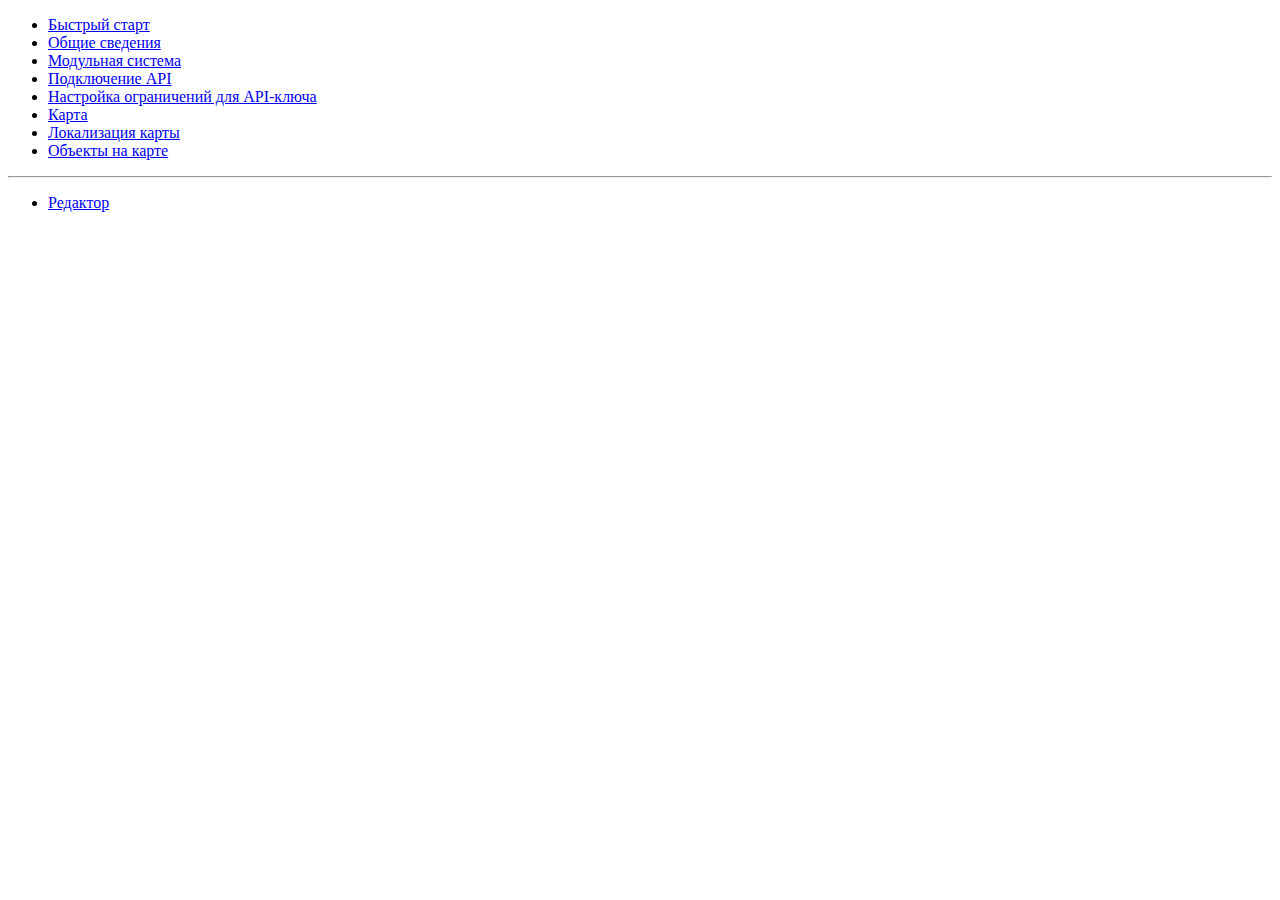
<file: static/index.html>
<!DOCTYPE html>
<html lang="ru">
<head>
  <meta charset="UTF-8">
  <title>Яндекс Карты</title>
</head>
<body>
<ul>
  <li><a href="pages/quick-start/quick-start.html">Быстрый старт</a></li>
  <li><a href="pages/general/general.html">Общие сведения</a></li>
  <li><a href="pages/modules/modules.html">Модульная система</a></li>
  <li><a href="pages/load/load.html">Подключение API</a></li>
  <li><a href="pages/limit/limit.html">Настройка ограничений для API-ключа</a></li>
  <li><a href="pages/map/map.html">Карта</a></li>
  <li><a href="pages/localization/localization.html">Локализация карты</a></li>
  <li><a href="pages/geoobjects/geoobjects.html">Объекты на карте</a></li>
</ul>
<hr>
<ul>
  <li><a href="pages/editor/editor.html">Редактор</a></li>
</ul>
</body>
</html>
</file>
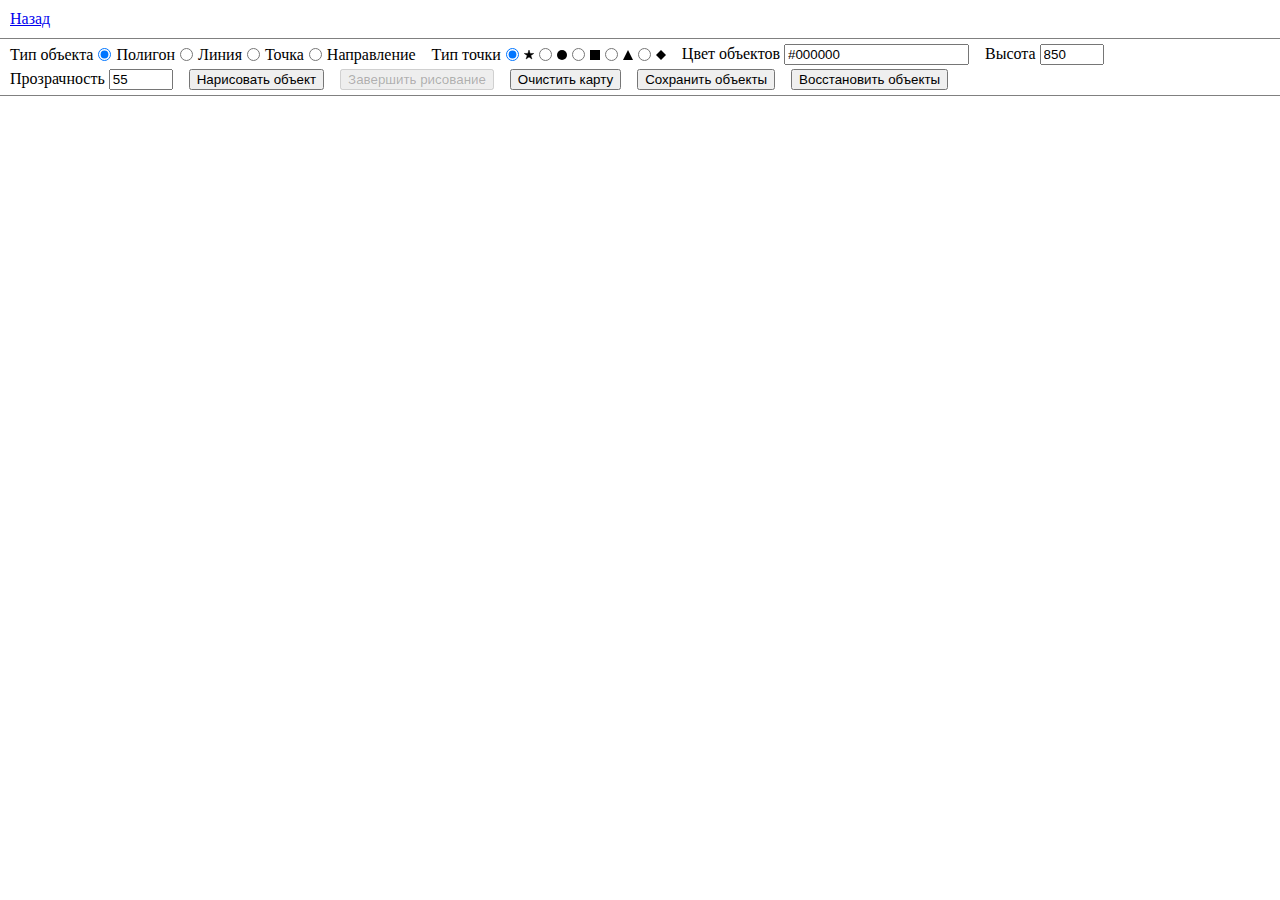
<file: static/pages/editor/editor.html>
<!DOCTYPE html>
<html lang="ru">
<head>
  <meta charset="UTF-8">
  <title>Редактор фигур</title>
  <link rel="stylesheet" href="editor.css">
  <script src="https://api-maps.yandex.ru/2.1/?apikey=20d5567d-5b4d-4bad-9ec2-6c4665277850&lang=ru_RU&mode=debug" type="text/javascript"></script>
  <script type="module" src="editor.js"></script>
</head>
<body>
<p class="back"><a href="../../index.html">Назад</a></p>
<form id="control-panel-form" class="control-panel">
  <div class="control-panel__field">
    <span>Тип объекта</span>
    <label class="control-panel__radio">
      <input type="radio" name="type" value="POLYGON" checked>
      <span>Полигон</span>
    </label>
    <label class="control-panel__radio">
      <input type="radio" name="type" value="LINE">
      <span>Линия</span>
    </label>
    <label class="control-panel__radio">
      <input type="radio" name="type" value="POINT">
      <span>Точка</span>
    </label>
    <label class="control-panel__radio">
      <input type="radio" name="type" value="ARROW">
      <span>Направление</span>
    </label>
  </div>
  <div class="control-panel__field">
    <span>Тип точки</span>
    <label class="control-panel__radio">
      <input type="radio" name="type-point" value="STAR" checked>
      <span>
        <svg width="10" height="10" version="1.1" xmlns="http://www.w3.org/2000/svg">
          <polygon points="5 0, 6.117 3.463, 9.755 3.455, 6.807 5.587, 7.9389 9.0451, 5 6.9, 2.0611 9.0451, 3.193 5.587, 0.245 3.455, 3.883 3.463" fill="black" stroke="black" stroke-width="0.5" />
        </svg>
      </span>
    </label>
    <label class="control-panel__radio">
      <input type="radio" name="type-point" value="CIRCLE">
      <span>
        <svg width="10" height="10" version="1.1" xmlns="http://www.w3.org/2000/svg">
          <circle cx="5" cy="5" r="5" fill="black" />
        </svg>
      </span>
    </label>
    <label class="control-panel__radio">
      <input type="radio" name="type-point" value="SQUARE">
      <span>
        <svg width="10" height="10" version="1.1" xmlns="http://www.w3.org/2000/svg">
          <rect x="0" y="0" width="10" height="10" fill="black" />
        </svg>
      </span>
    </label>
    <label class="control-panel__radio">
      <input type="radio" name="type-point" value="TRIANGLE">
      <span>
        <svg width="10" height="10" version="1.1" xmlns="http://www.w3.org/2000/svg">
          <polygon points="0 10, 5 0, 10 10" fill="black" />
        </svg>
      </span>
    </label>
    <label class="control-panel__radio">
      <input type="radio" name="type-point" value="RHOMBUS">
      <span>
        <svg width="10" height="10" version="1.1" xmlns="http://www.w3.org/2000/svg">
          <polygon points="0 5, 5 0, 10 5, 5 10" fill="black" />
        </svg>
      </span>
    </label>
  </div>
  <div class="control-panel__field">
    <label>
      <span>Цвет объектов</span>
      <input type="text" name="color" value="#000000" pattern="#[0-9A-Fa-f]{6}" placeholder="#000000">
    </label>
  </div>
  <div class="control-panel__field">
    <label>
      <span>Высота</span>
      <input type="number" name="level" min="0" max="999" value="850">
    </label>
  </div>
  <div class="control-panel__field">
    <label>
      <span>Прозрачность</span>
      <input type="number" name="transparency" min="0" max="100" value="55">
    </label>
  </div>
  <input type="submit" name="start-drawing-btn" value="Нарисовать объект">
  <input type="button" name="stop-drawing-btn" value="Завершить рисование" disabled>
  <input type="button" name="clear-map-btn" value="Очистить карту">
  <input type="button" name="save-objects-btn" value="Сохранить объекты">
  <input type="button" name="restore-objects-btn" value="Восстановить объекты">
</form>
<div id="map" class="map"></div>
</body>
</html>
</file>
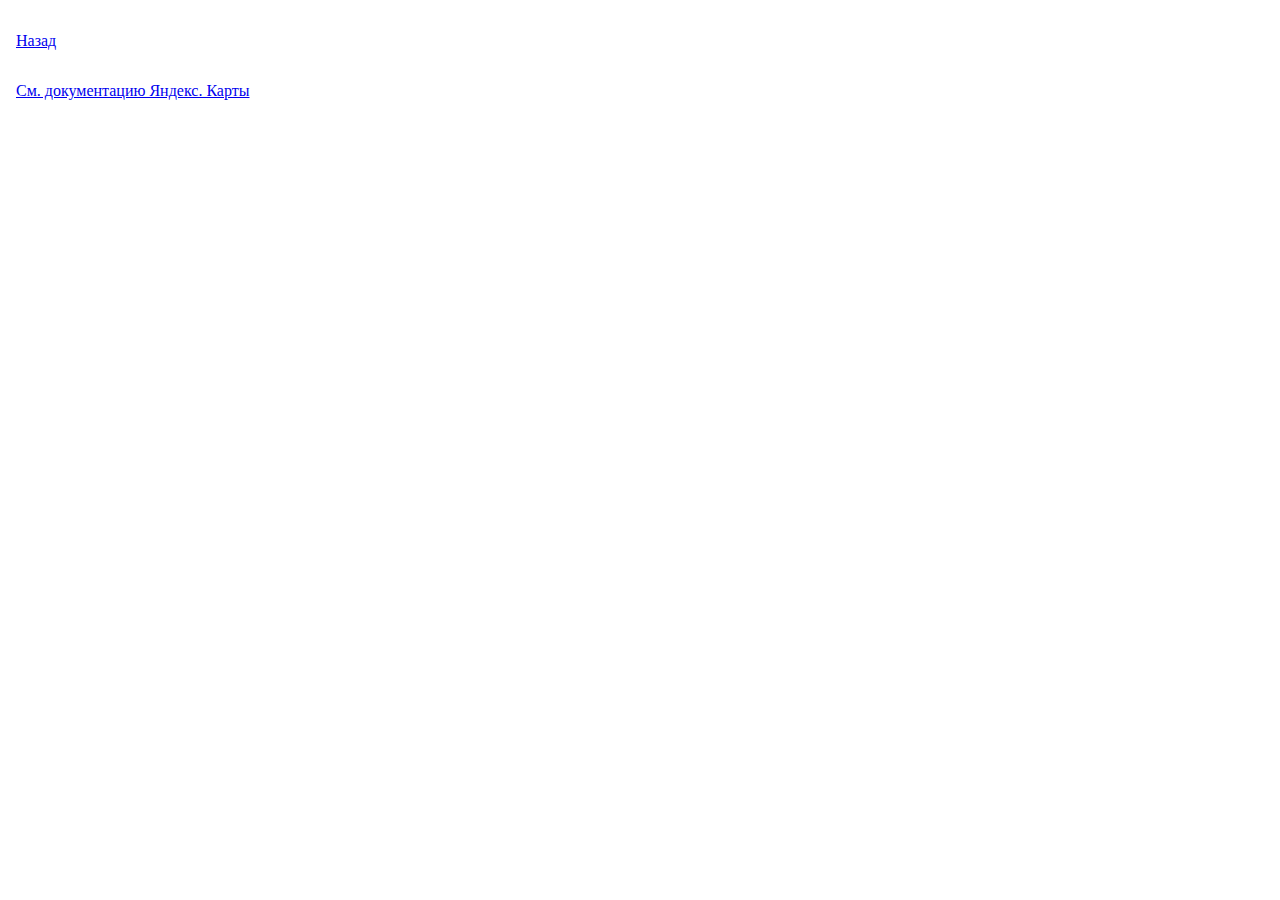
<file: static/pages/limit/limit.html>
<!DOCTYPE html>
<html lang="ru">
<head>
  <meta charset="UTF-8">
  <title>Настройка ограничений для API-ключа</title>
  <link rel="stylesheet" href="../../common/index.css">
</head>
<body>
<p><a href="../../index.html">Назад</a></p>
<p><a href="https://yandex.ru/dev/maps/jsapi/doc/2.1/dg/concepts/limit.html" target="_blank">См. документацию Яндекс. Карты</a></p>
</body>
</html>
</file>
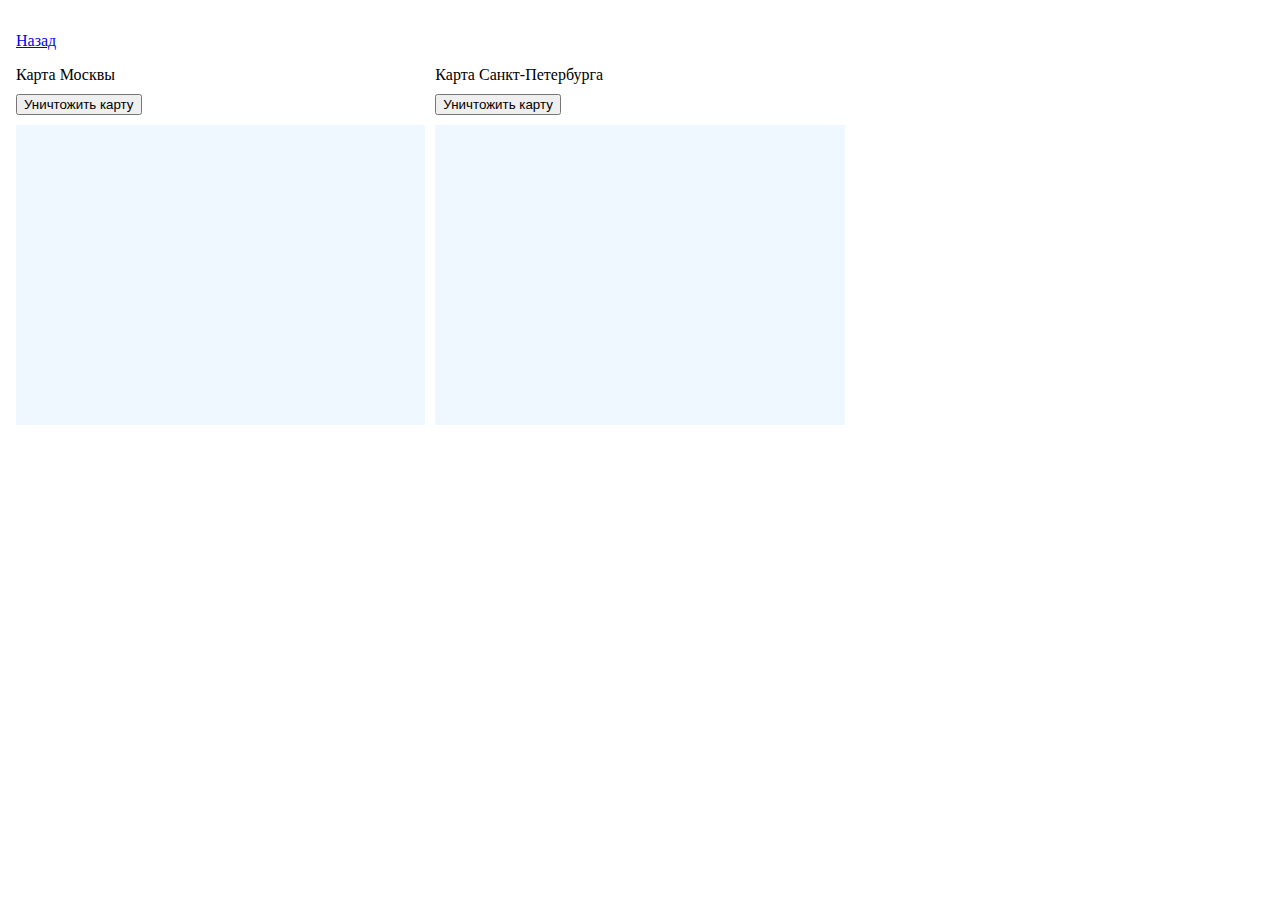
<file: static/pages/map/map.html>
<!DOCTYPE html>
<html lang="ru">
<head>
  <meta charset="UTF-8">
  <title>Карта</title>
  <link rel="stylesheet" href="../../common/index.css">
  <link rel="stylesheet" href="map.css">
  <script src="https://api-maps.yandex.ru/2.1/?apikey=20d5567d-5b4d-4bad-9ec2-6c4665277850&lang=ru_RU" type="text/javascript"></script>
  <script type="module" src="map.js"></script>
</head>
<body>
<p><a href="../../index.html">Назад</a></p>
<div class="maps">
  <div class="maps__map">
    <p>Карта Москвы</p>
    <div><button id="first-map__destroy-btn">Уничтожить карту</button></div>
    <div id="first-map" class="map"></div>
  </div>
  <div class="maps__map">
    <p>Карта Санкт-Петербурга</p>
    <div><button id="second-map__destroy-btn">Уничтожить карту</button></div>
    <div class="map second-map"></div>
  </div>
</div>
</body>
</html>
</file>
<file: static/pages/editor/editor.css>
html, body {
  height: 100%;
  width: 100%;
}

body {
  margin: 0;
  padding: 0;
  display: flex;
  flex-direction: column;
}

input {
  margin: 0;
}

.back {
  margin: 0;
  padding: 10px;
  border-bottom: 1px solid gray;
  box-sizing: border-box;
}

.control-panel {
  padding: 5px 10px;
  border-bottom: 1px solid gray;
  box-sizing: border-box;
  display: flex;
  align-items: center;
  gap: 0.25rem 1rem;
  flex-wrap: wrap;
}

.control-panel__field,
.control-panel__radio {
  display: flex;
  align-items: center;
  gap: 5px;
}

.map {
  flex-grow: 1;
}
</file>
<file: static/common/index.css>
html {
  height: 100%;
}

body {
  height: 100%;
  margin: 0;
  padding: 16px;
  box-sizing: border-box;
  display: flex;
  flex-direction: column;
}

#map {
  flex-grow: 1;
}
</file>
<file: static/pages/map/map.css>
.maps {
  display: grid;
  grid-template-columns: repeat(3, 1fr);
  grid-gap: 10px;
}

.maps__map {
  display: grid;
  grid-gap: 10px;
}

.maps__map > * {
  margin: 0;
}

.map {
  height: 300px;
  background: aliceblue;
}
</file>
